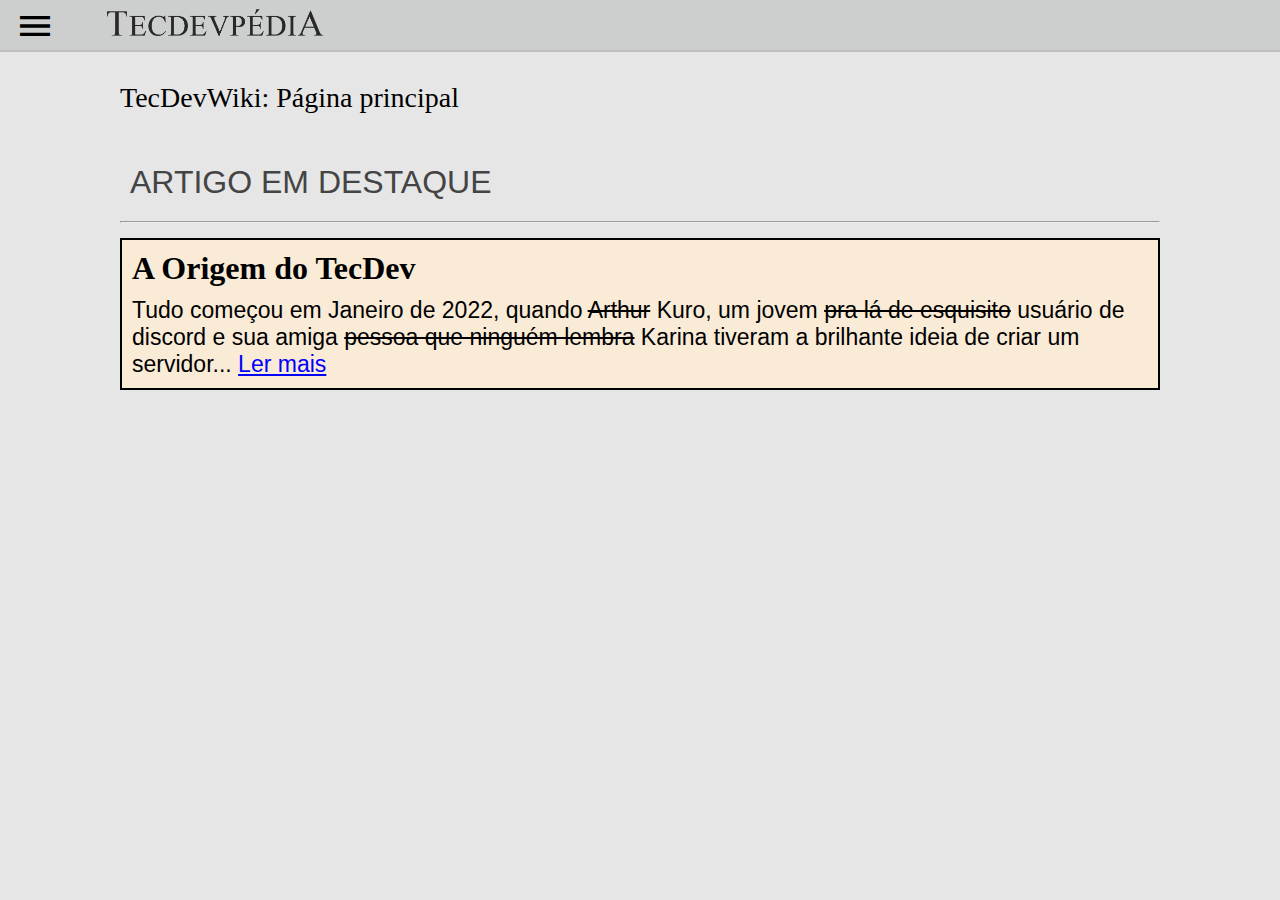
<file: index.html>
<!DOCTYPE html>
<html lang="pt">

<head>
    <meta charset="UTF-8">
    <meta http-equiv="X-UA-Compatible" content="IE=edge">
    <meta name="viewport" content="width=device-width, initial-scale=1.0">
    <link rel="stylesheet" href="css/style.css">
    
    <link href="https://fonts.googleapis.com/css2?family=Material+Icons" rel="stylesheet">
    <script src="script/script.js"></script>
    <title>TecDevWiki - A Enciclopédia dos virgens</title>
</head>

<body>
    <header>
        <div class="menu">
            <i id="burguer" class="material-icons" onclick="clickMenu()">menu</i>

            <a href="index.html"><img class="logo" src="img/logo.png" alt=""></a>

            <ul id="itens" class="nav-list">
                <li><a href="index.html">Início</a></li><hr class="hr-list">
                <li><a href="#">Artigo mais recente</a></li><hr class="hr-list">
                <li><a href="Origem.html">A Origem do TecDev</a></li><hr class="hr-list">
                <li><a href="sugestoes.html">Sugestões</a></li>
            </ul>
        </div>
    </header>

    <main>
        <div class="top-main">
            <h1 class="title">TecDevWiki: Página principal</h1>

            <h2 class="article-emphasis">Artigo em destaque</h2> <hr>
        </div>

        <div class="most-recent-article">
            <h1 class="title-recent-article">
                A Origem do TecDev
            </h1>
            <p class="paragraph-recent-article">
                Tudo começou em Janeiro de 2022, quando <del>Arthur</del> Kuro, um jovem <del>pra lá de esquisito</del> usuário de discord e sua amiga <del>pessoa que ninguém lembra</del> Karina tiveram a brilhante ideia de criar um servidor... <a class="read-more" href="Origem.html">Ler mais</a>
            </p>
        </div>
    </main>
</body>

</html>
</file>
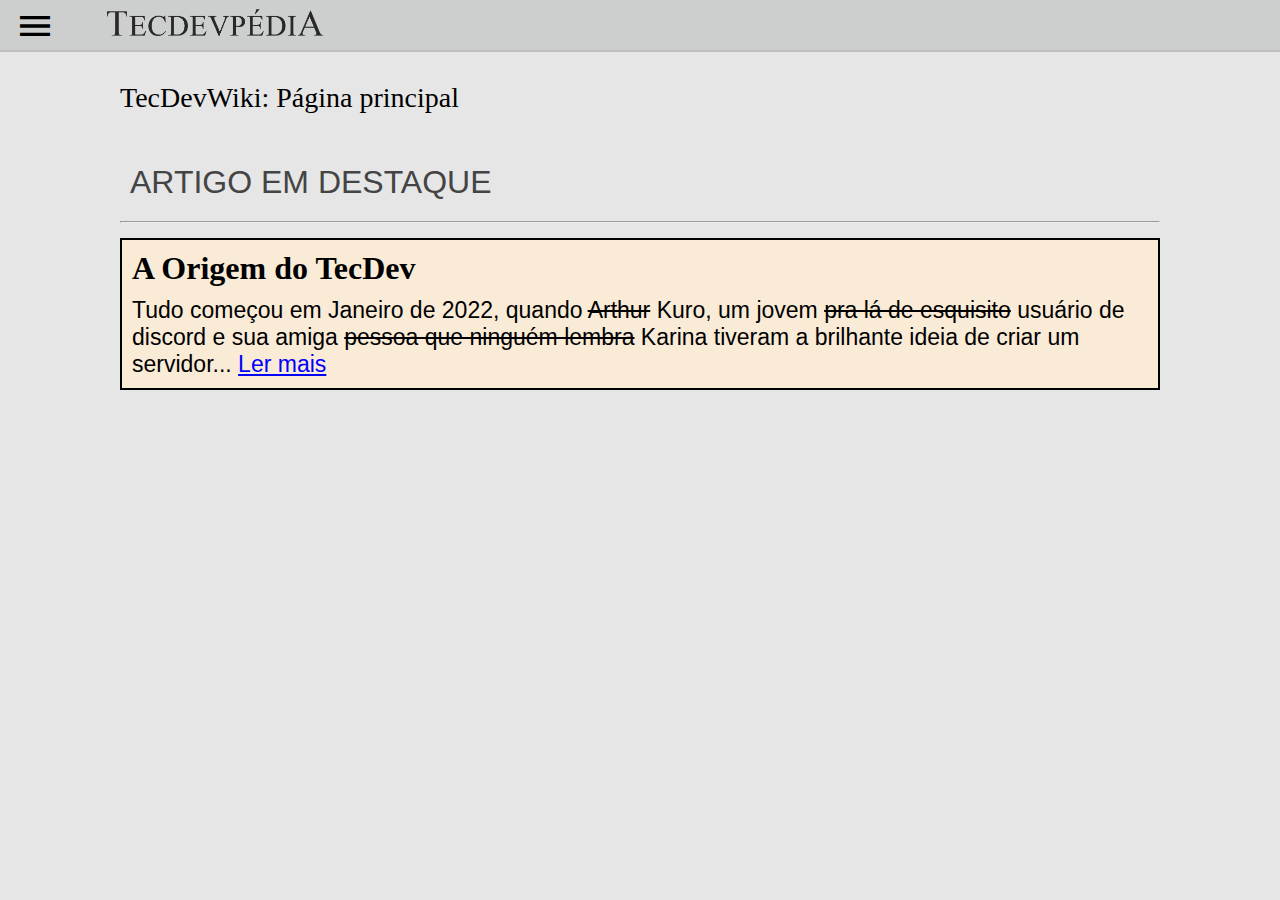
<file: paginas/index.html>
<!DOCTYPE html>
<html lang="pt">

<head>
    <meta charset="UTF-8">
    <meta http-equiv="X-UA-Compatible" content="IE=edge">
    <meta name="viewport" content="width=device-width, initial-scale=1.0">
    <link rel="stylesheet" href="/css/style.css">
    
    <link href="https://fonts.googleapis.com/css2?family=Material+Icons" rel="stylesheet">
    <script src="/script/script.js"></script>
    <title>TecDevWiki - A Enciclopédia dos virgens</title>
</head>

<body>
    <header>
        <div class="menu">
            <i id="burguer" class="material-icons" onclick="clickMenu()">menu</i>

            <a href="index.html"><img class="logo" src="/img/logo.png" alt=""></a>

            <ul id="itens" class="nav-list">
                <li><a href="index.html">Início</a></li><hr class="hr-list">
                <li><a href="#">Artigo mais recente</a></li><hr class="hr-list">
                <li><a href="/paginas/Origem.html">A Origem do TecDev</a></li><hr class="hr-list">
                <li><a href="sugestoes.html">Sugestões</a></li>
            </ul>
        </div>
    </header>

    <main>
        <div class="top-main">
            <h1 class="title">TecDevWiki: Página principal</h1>

            <h2 class="article-emphasis">Artigo em destaque</h2> <hr>
        </div>

        <div class="most-recent-article">
            <h1 class="title-recent-article">
                A Origem do TecDev
            </h1>
            <p class="paragraph-recent-article">
                Tudo começou em Janeiro de 2022, quando <del>Arthur</del> Kuro, um jovem <del>pra lá de esquisito</del> usuário de discord e sua amiga <del>pessoa que ninguém lembra</del> Karina tiveram a brilhante ideia de criar um servidor... <a class="read-more" href="Origem.html">Ler mais</a>
            </p>
        </div>
    </main>
</body>

</html>
</file>
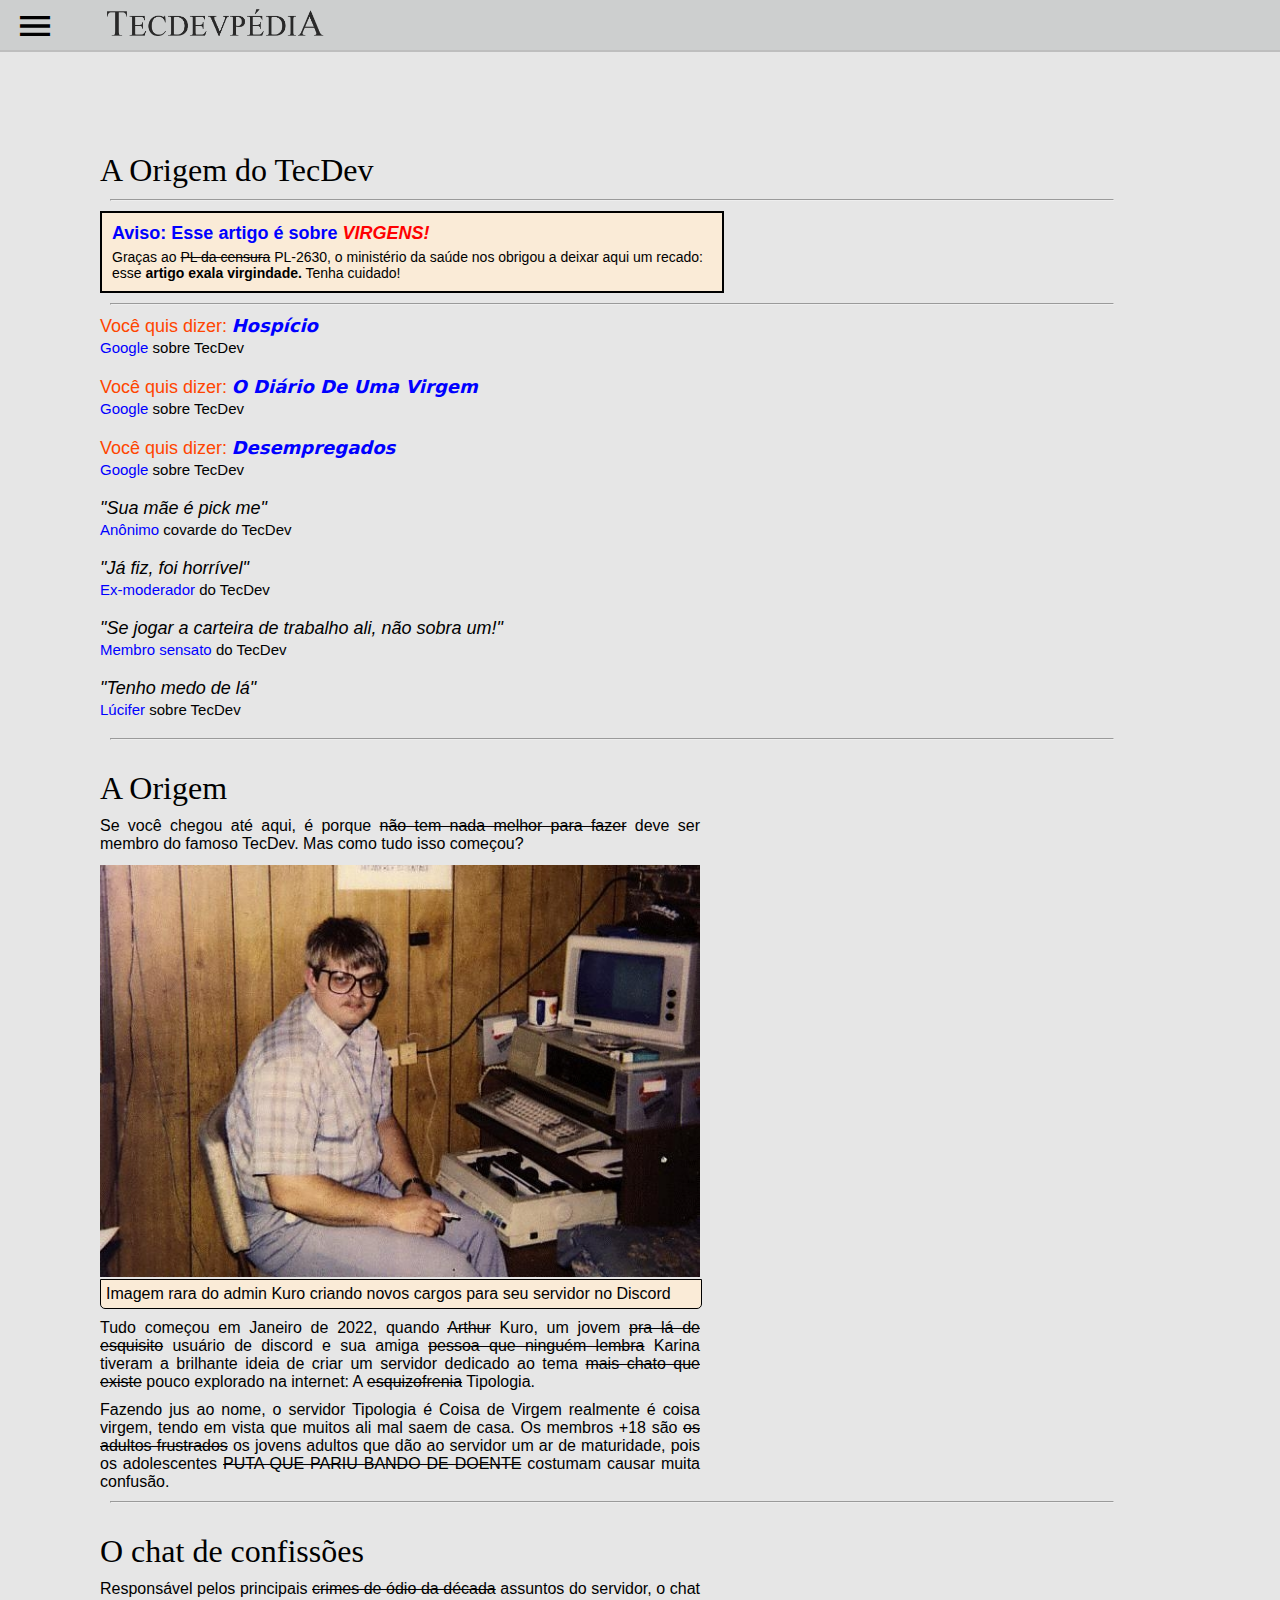
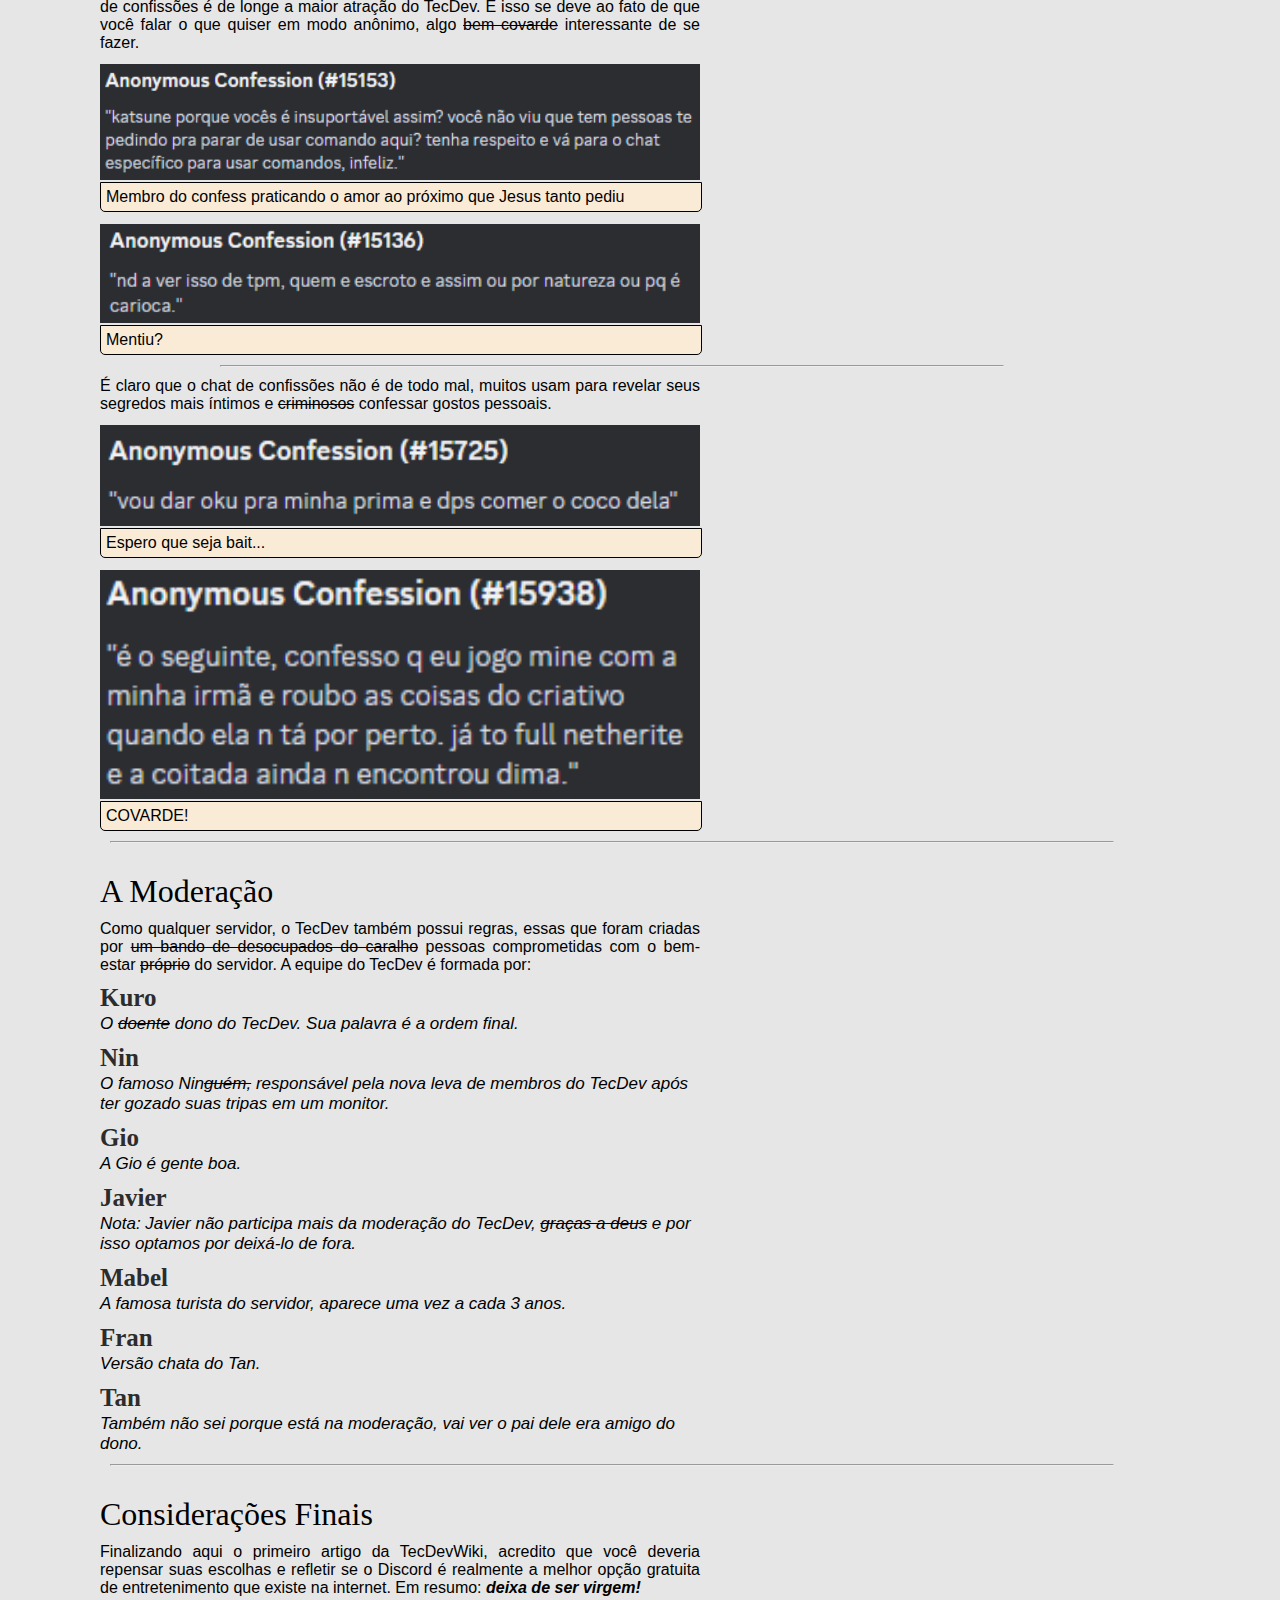
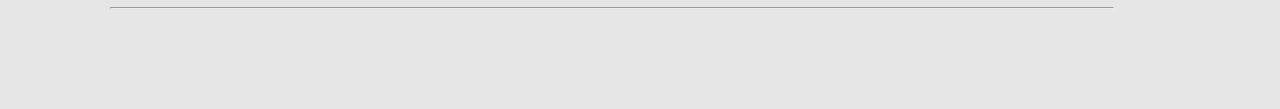
<file: Origem.html>
<!DOCTYPE html>
<html lang="en">

<head>
    <meta charset="UTF-8">
    <meta http-equiv="X-UA-Compatible" content="IE=edge">
    <meta name="viewport" content="width=device-width, initial-scale=1.0">
    <link rel="stylesheet" href="css/style.css">
    <link rel="stylesheet" href="css/style2.css">
    <link href="https://fonts.googleapis.com/css2?family=Material+Icons" rel="stylesheet">
    <script src="script/script.js"></script>
    <title>A Origem do TecDev</title>
</head>

<body>
    <header>
        <div class="menu">
            <i id="burguer" class="material-icons" onclick="clickMenu()">menu</i>

            <a href="index.html"><img class="logo" src="img/logo.png" alt=""></a>
            <ul id="itens" class="nav-list">
                <li><a href="index.html">Início</a></li>
                <hr class="hr-list">
                <li><a href="#">Artigo mais recente</a></li>
                <hr class="hr-list">
                <li><a href="Origem.html">A Origem do TecDev</a></li>
                <hr class="hr-list">
                <li><a href="sugestoes.html">Sugestões</a></li>
            </ul>
        </div>
    </header>

    <main class="article">
        <h1 class="title-article">A Origem do TecDev</h1>
        <hr class="hr-article">

        <div class="box-article-top">
            <p class="p-article-title">Aviso: Esse artigo é sobre <i class="italic">VIRGENS!</i></p>
            <p class="p-article-desc">Graças ao <del>PL da censura</del> PL-2630, o ministério da saúde nos obrigou a
                deixar aqui um recado: esse <b>artigo exala virgindade.</b> Tenha cuidado!</p>
        </div>
        <hr class="hr-article">

        <div class="google-joke">
            <section class="question">Você quis dizer:</section>
            <section class="answer">Hospício</section>
            <section class="explain">
                <section class="blue">Google</section> sobre TecDev
            </section>

            <section class="question">Você quis dizer:</section>
            <section class="answer">O Diário De Uma Virgem</section>
            <section class="explain">
                <section class="blue">Google</section> sobre TecDev
            </section>

            <section class="question">Você quis dizer:</section>
            <section class="answer">Desempregados</section>
            <section class="explain">
                <section class="blue">Google</section> sobre TecDev
            </section>

            <section class="comment">"Sua mãe é pick me"</section>
            <section class="explain">
                <section class="blue">Anônimo</section> covarde do TecDev
            </section>

            <section class="comment">"Já fiz, foi horrível"</section>
            <section class="explain">
                <section class="blue">Ex-moderador</section> do TecDev
            </section>

            <section class="comment">"Se jogar a carteira de trabalho ali, não sobra um!"</section>
            <section class="explain">
                <section class="blue">Membro sensato</section> do TecDev
            </section>

            <section class="comment">"Tenho medo de lá"</section>
            <section class="explain">
                <section class="blue">Lúcifer</section> sobre TecDev
            </section>
            <hr class="hr-article">

            <div>

            </div>
        </div>

        <div class="article-text">
            <h1 class="title-article">A Origem</h1>
            <p class="article-paragraph">
                Se você chegou até aqui, é porque <del>não tem nada melhor para fazer</del> deve ser membro do famoso
                TecDev. Mas como tudo isso começou?
            </p>

            <img class="aticle-image" src="img/a-origem/nerd_smoking (1).jpeg" alt="">
            <figcaption class="figcaption-article">Imagem rara do admin Kuro criando novos cargos para seu servidor no
                Discord</figcaption>

            <p class="article-paragraph">
                Tudo começou em Janeiro de 2022, quando <del>Arthur</del> Kuro, um jovem <del>pra lá de esquisito</del>
                usuário de discord e sua amiga <del>pessoa que ninguém lembra</del> Karina tiveram a brilhante ideia de
                criar um servidor dedicado ao tema <del>mais chato que existe</del> pouco explorado na internet: A
                <del>esquizofrenia</del> Tipologia.
            </p>

            <p class="article-paragraph">
                Fazendo jus ao nome, o servidor Tipologia é Coisa de Virgem realmente é coisa virgem, tendo em vista que
                muitos ali mal saem de casa. Os membros +18 são <del>os adultos frustrados</del> os jovens adultos que
                dão ao servidor um ar de maturidade, pois os adolescentes <del>PUTA QUE PARIU BANDO DE DOENTE</del>
                costumam causar muita confusão.
            </p>
            <hr class="hr-article">

            <h1 class="title-article">
                O chat de confissões
            </h1>
            <p class="article-paragraph">
                Responsável pelos principais <del>crimes de ódio da década</del> assuntos do servidor, o chat de
                confissões é de longe a maior atração do TecDev. E isso se deve ao fato de que você falar o que quiser
                em modo anônimo, algo <del>bem covarde</del> interessante de se fazer.
            </p>

            <img class="aticle-image" src="img/a-origem/Captura de tela 2023-05-17 183806.png" alt="">
            <figcaption class="figcaption-article">
                Membro do confess praticando o amor ao próximo que Jesus tanto pediu
            </figcaption>
            <img class="aticle-image" src="img/a-origem/Captura de tela 2023-05-17 184256.png" alt="">
            <figcaption class="figcaption-article">
                Mentiu?
            </figcaption>
            <hr>

            <p class="article-paragraph">
                É claro que o chat de confissões não é de todo mal, muitos usam para revelar seus segredos mais íntimos
                e <del>criminosos</del> confessar gostos pessoais.
            </p>

            <img class="aticle-image" src="img/a-origem/prima.png" alt="">
            <figcaption class="figcaption-article">
                Espero que seja bait...
            </figcaption>
            <img class="aticle-image" src="img/a-origem/covardia.png" alt="">
            <figcaption class="figcaption-article">
                COVARDE!
            </figcaption>
            <hr class="hr-article">
        </div>

        <h1 class="title-article">A Moderação</h1>
        <p class="article-paragraph">
            Como qualquer servidor, o TecDev também possui regras, essas que foram criadas por <del>um bando de
                desocupados do caralho</del> pessoas comprometidas com o bem-estar <del>próprio</del> do servidor. A
            equipe do TecDev é formada por:
        </p>

        <section class="team-box">
            <ul>
                <li class="name-team">Kuro</li>
                <p class="desc-team">O <del>doente</del> dono do TecDev. Sua palavra é a ordem final.</p>
                <li class="name-team">Nin</li>
                <p class="desc-team">O famoso Nin<del>guém,</del> responsável pela nova leva de membros do TecDev após
                    ter gozado suas tripas em um monitor.</p>
                <li class="name-team">Gio</li>
                <p class="desc-team">A Gio é gente boa.</p>
                <li class="name-team">Javier</li>
                <p class="desc-team">Nota: Javier não participa mais da moderação do TecDev, <del>graças a deus</del> e
                    por isso optamos por deixá-lo de fora.</p>
                <li class="name-team">Mabel</li>
                <p class="desc-team">A famosa turista do servidor, aparece uma vez a cada 3 anos.</p>
                <li class="name-team">Fran</li>
                <p class="desc-team">Versão chata do Tan.</p>
                <li class="name-team">Tan</li>
                <p class="desc-team">Também não sei porque está na moderação, vai ver o pai dele era amigo do dono.</p>
            </ul>
        </section>
        <hr class="hr-article">
        <h1 class="title-article">Considerações Finais</h1>
        <p class="article-paragraph">
            Finalizando aqui o primeiro artigo da TecDevWiki, acredito que você deveria repensar suas escolhas e
            refletir se o Discord é realmente a melhor opção gratuita de entretenimento que existe na internet. Em
            resumo: <i><b>deixa de ser virgem!</b></i>
        </p>
        <hr class="hr-article">
    </main>

</body>

</html>
</file>
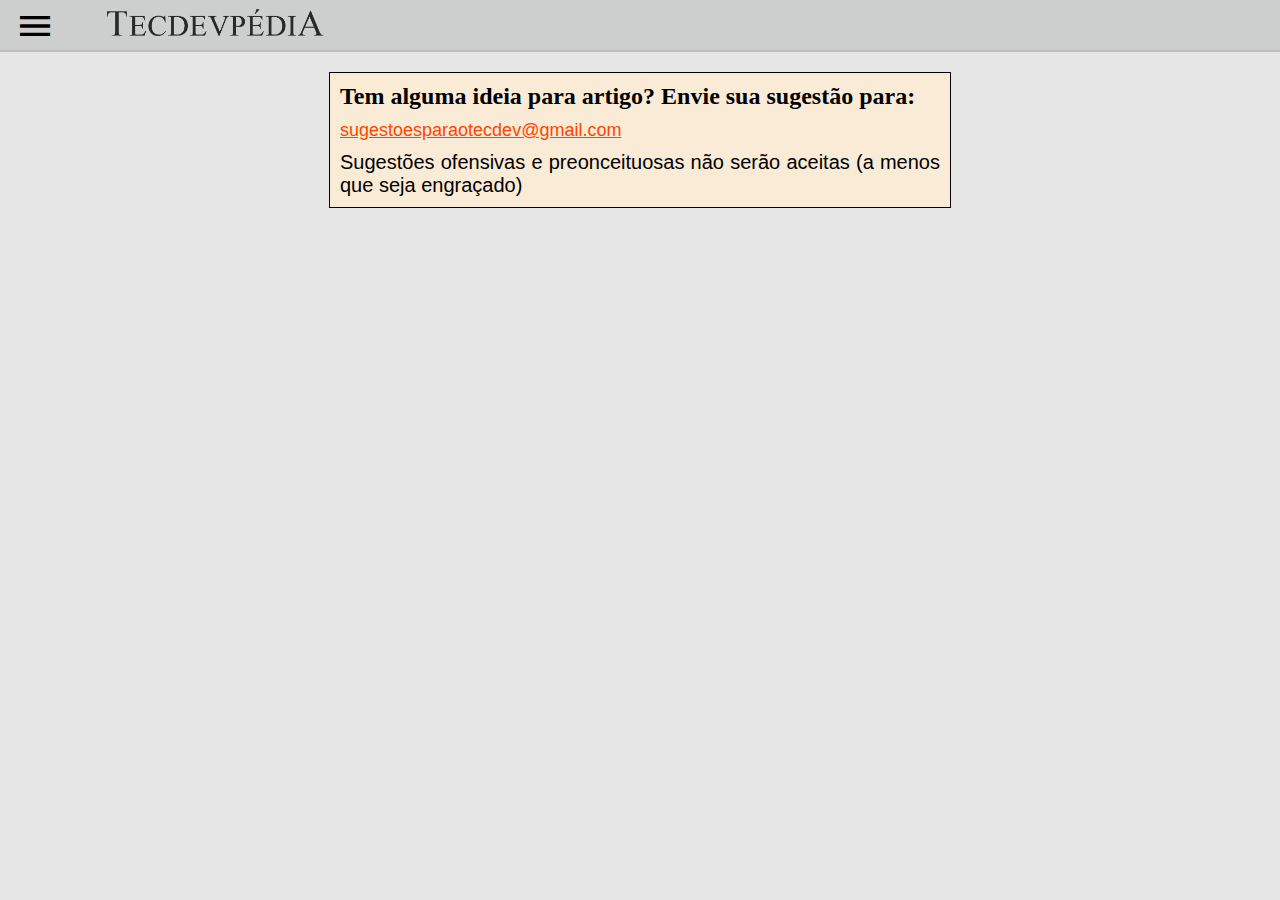
<file: sugestoes.html>
<!DOCTYPE html>
<html lang="en">

<head>
    <meta charset="UTF-8">
    <meta http-equiv="X-UA-Compatible" content="IE=edge">
    <meta name="viewport" content="width=device-width, initial-scale=1.0">
    <link rel="stylesheet" href="css/style.css">
    <link rel="stylesheet" href="css/sugestoes.css">
    <link href="https://fonts.googleapis.com/css2?family=Material+Icons" rel="stylesheet">
    <script src="script/script.js"></script>
    <title>A Origem do TecDev</title>
</head>

<body>
    <header>
        <div class="menu">
            <i id="burguer" class="material-icons" onclick="clickMenu()">menu</i>

            <a href="index.html"><img class="logo" src="img/logo.png" alt=""></a>

            <ul id="itens" class="nav-list">
                <li><a href="index.html">Início</a></li>
                <hr class="hr-list">
                <li><a href="#">Artigo mais recente</a></li>
                <hr class="hr-list">
                <li><a href="Origem.html">A Origem do TecDev</a></li>
                <hr class="hr-list">
                <li><a href="sugestoes.html">Sugestões</a></li>
            </ul>
        </div>
    </header>
</body>
<div class="suggestion-box">
    <h1 class="suggestion-title">Tem alguma ideia para artigo? Envie sua sugestão para:</h1>
    <span class="email-sug">
        <a href="mailto:">sugestoesparaotecdev@gmail.com</a>
    </span>
    <p>
        Sugestões ofensivas e preonceituosas não serão aceitas (a menos que seja engraçado)
    </p>
</div>

</html>
</file>
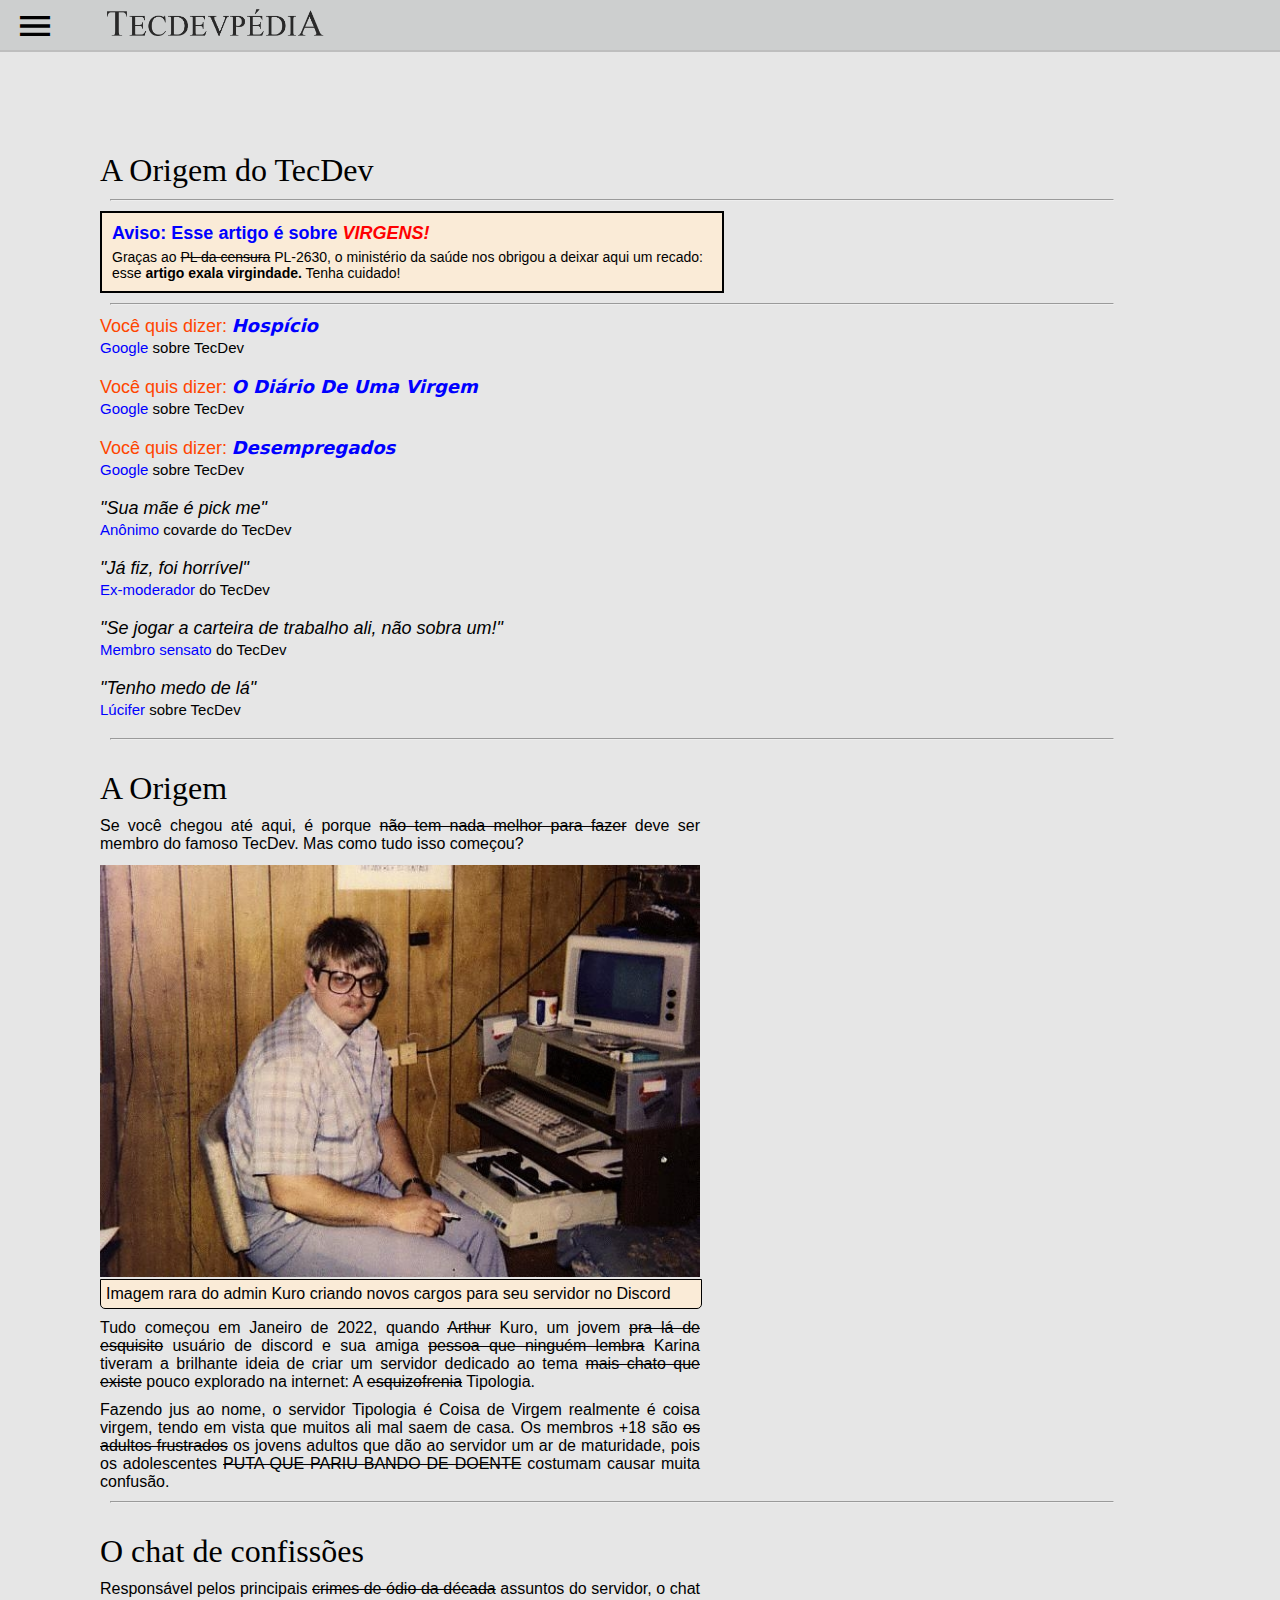
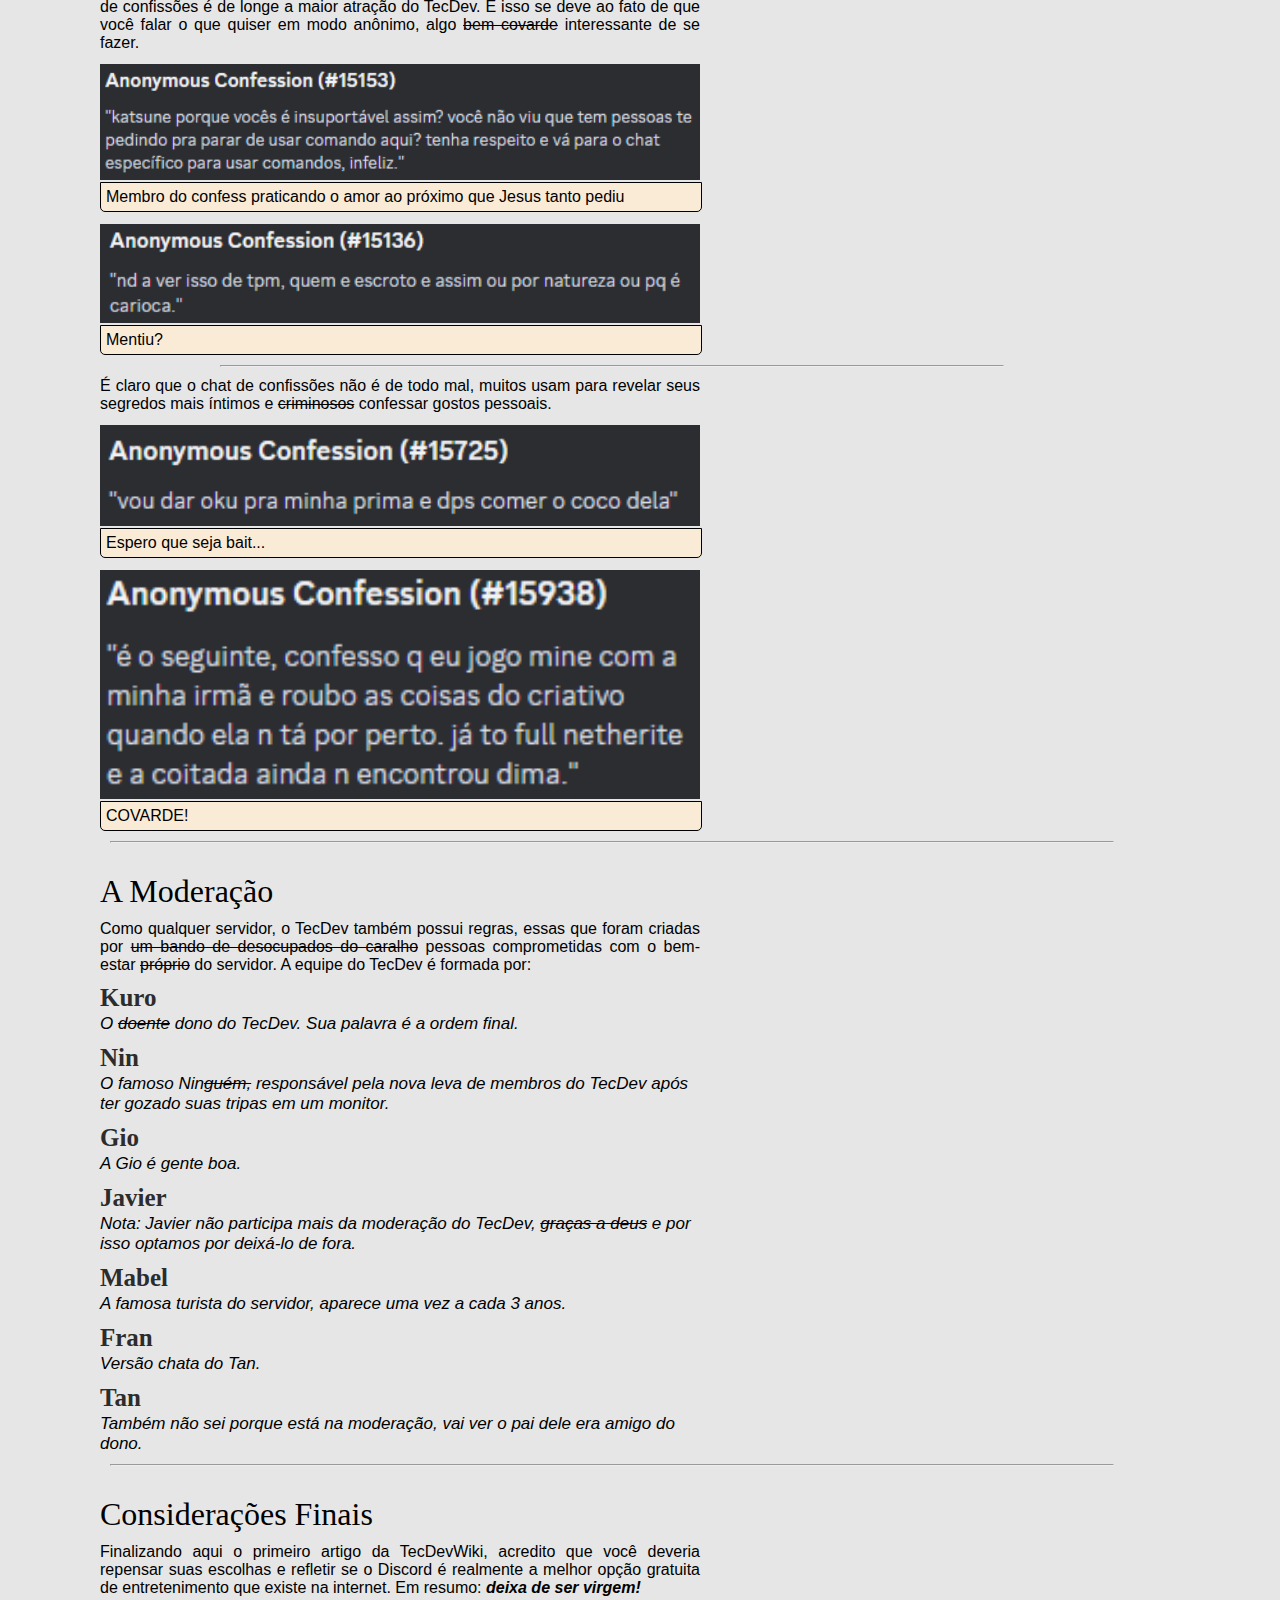
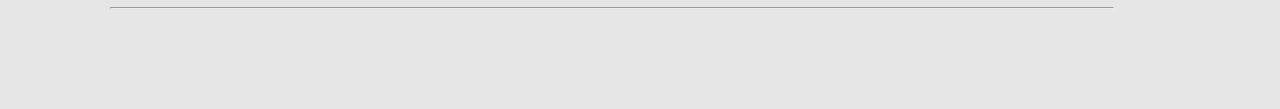
<file: paginas/Origem.html>
<!DOCTYPE html>
<html lang="en">

<head>
    <meta charset="UTF-8">
    <meta http-equiv="X-UA-Compatible" content="IE=edge">
    <meta name="viewport" content="width=device-width, initial-scale=1.0">
    <link rel="stylesheet" href="/css/style.css">
    <link rel="stylesheet" href="/css/style2.css">
    <link href="https://fonts.googleapis.com/css2?family=Material+Icons" rel="stylesheet">
    <script src="/script/script.js"></script>
    <title>A Origem do TecDev</title>
</head>

<body>
    <header>
        <div class="menu">
            <i id="burguer" class="material-icons" onclick="clickMenu()">menu</i>

            <a href="index.html"><img class="logo" src="/img/logo.png" alt=""></a>

            <ul id="itens" class="nav-list">
                <li><a href="index.html">Início</a></li>
                <hr class="hr-list">
                <li><a href="index.html">Artigo mais recente</a></li>
                <hr class="hr-list">
                <li><a href="/paginas/Origem.html">A Origem do TecDev</a></li>
                <hr class="hr-list">
                <li><a href="sugestoes.html">Sugestões</a></li>
            </ul>
        </div>
    </header>

    <main class="article">
        <h1 class="title-article">A Origem do TecDev</h1>
        <hr class="hr-article">

        <div class="box-article-top">
            <p class="p-article-title">Aviso: Esse artigo é sobre <i class="italic">VIRGENS!</i></p>
            <p class="p-article-desc">Graças ao <del>PL da censura</del> PL-2630, o ministério da saúde nos obrigou a
                deixar aqui um recado: esse <b>artigo exala virgindade.</b> Tenha cuidado!</p>
        </div>
        <hr class="hr-article">

        <div class="google-joke">
            <section class="question">Você quis dizer:</section>
            <section class="answer">Hospício</section>
            <section class="explain">
                <section class="blue">Google</section> sobre TecDev
            </section>

            <section class="question">Você quis dizer:</section>
            <section class="answer">O Diário De Uma Virgem</section>
            <section class="explain">
                <section class="blue">Google</section> sobre TecDev
            </section>

            <section class="question">Você quis dizer:</section>
            <section class="answer">Desempregados</section>
            <section class="explain">
                <section class="blue">Google</section> sobre TecDev
            </section>

            <section class="comment">"Sua mãe é pick me"</section>
            <section class="explain">
                <section class="blue">Anônimo</section> covarde do TecDev
            </section>

            <section class="comment">"Já fiz, foi horrível"</section>
            <section class="explain">
                <section class="blue">Ex-moderador</section> do TecDev
            </section>

            <section class="comment">"Se jogar a carteira de trabalho ali, não sobra um!"</section>
            <section class="explain">
                <section class="blue">Membro sensato</section> do TecDev
            </section>

            <section class="comment">"Tenho medo de lá"</section>
            <section class="explain">
                <section class="blue">Lúcifer</section> sobre TecDev
            </section>
            <hr class="hr-article">

            <div>

            </div>
        </div>

        <div class="article-text">
            <h1 class="title-article">A Origem</h1>
            <p class="article-paragraph">
                Se você chegou até aqui, é porque <del>não tem nada melhor para fazer</del> deve ser membro do famoso
                TecDev. Mas como tudo isso começou?
            </p>

            <img class="aticle-image" src="/img/a-origem/nerd_smoking (1).jpeg" alt="">
            <figcaption class="figcaption-article">Imagem rara do admin Kuro criando novos cargos para seu servidor no
                Discord</figcaption>

            <p class="article-paragraph">
                Tudo começou em Janeiro de 2022, quando <del>Arthur</del> Kuro, um jovem <del>pra lá de esquisito</del>
                usuário de discord e sua amiga <del>pessoa que ninguém lembra</del> Karina tiveram a brilhante ideia de
                criar um servidor dedicado ao tema <del>mais chato que existe</del> pouco explorado na internet: A
                <del>esquizofrenia</del> Tipologia.
            </p>

            <p class="article-paragraph">
                Fazendo jus ao nome, o servidor Tipologia é Coisa de Virgem realmente é coisa virgem, tendo em vista que
                muitos ali mal saem de casa. Os membros +18 são <del>os adultos frustrados</del> os jovens adultos que
                dão ao servidor um ar de maturidade, pois os adolescentes <del>PUTA QUE PARIU BANDO DE DOENTE</del>
                costumam causar muita confusão.
            </p>
            <hr class="hr-article">

            <h1 class="title-article">
                O chat de confissões
            </h1>
            <p class="article-paragraph">
                Responsável pelos principais <del>crimes de ódio da década</del> assuntos do servidor, o chat de
                confissões é de longe a maior atração do TecDev. E isso se deve ao fato de que você falar o que quiser
                em modo anônimo, algo <del>bem covarde</del> interessante de se fazer.
            </p>

            <img class="aticle-image" src="/img/a-origem/Captura de tela 2023-05-17 183806.png" alt="">
            <figcaption class="figcaption-article">
                Membro do confess praticando o amor ao próximo que Jesus tanto pediu
            </figcaption>
            <img class="aticle-image" src="/img/a-origem/Captura de tela 2023-05-17 184256.png" alt="">
            <figcaption class="figcaption-article">
                Mentiu?
            </figcaption>
            <hr>

            <p class="article-paragraph">
                É claro que o chat de confissões não é de todo mal, muitos usam para revelar seus segredos mais íntimos
                e <del>criminosos</del> confessar gostos pessoais.
            </p>

            <img class="aticle-image" src="/img/a-origem/prima.png" alt="">
            <figcaption class="figcaption-article">
                Espero que seja bait...
            </figcaption>
            <img class="aticle-image" src="/img/a-origem/covardia.png" alt="">
            <figcaption class="figcaption-article">
                COVARDE!
            </figcaption>
            <hr class="hr-article">
        </div>

        <h1 class="title-article">A Moderação</h1>
        <p class="article-paragraph">
            Como qualquer servidor, o TecDev também possui regras, essas que foram criadas por <del>um bando de
                desocupados do caralho</del> pessoas comprometidas com o bem-estar <del>próprio</del> do servidor. A
            equipe do TecDev é formada por:
        </p>

        <section class="team-box">
            <ul>
                <li class="name-team">Kuro</li>
                <p class="desc-team">O <del>doente</del> dono do TecDev. Sua palavra é a ordem final.</p>
                <li class="name-team">Nin</li>
                <p class="desc-team">O famoso Nin<del>guém,</del> responsável pela nova leva de membros do TecDev após ter gozado suas tripas em um monitor.</p>
                <li class="name-team">Gio</li>
                <p class="desc-team">A Gio é gente boa.</p>
                <li class="name-team">Javier</li>
                <p class="desc-team">Nota: Javier não participa mais da moderação do TecDev, <del>graças a deus</del> e por isso optamos por deixá-lo de fora.</p>
                <li class="name-team">Mabel</li>
                <p class="desc-team">A famosa turista do servidor, aparece uma vez a cada 3 anos.</p>
                <li class="name-team">Fran</li>
                <p class="desc-team">Versão chata do Tan.</p>
                <li class="name-team">Tan</li>
                <p class="desc-team">Também não sei porque está na moderação, vai ver o pai dele era amigo do dono.</p>
            </ul>
        </section> <hr class="hr-article">
        <h1 class="title-article">Considerações Finais</h1>
        <p class="article-paragraph">
            Finalizando aqui o primeiro artigo da TecDevWiki, acredito que você deveria repensar suas escolhas e refletir se o Discord é realmente a melhor opção gratuita de entretenimento que existe na internet. Em resumo: <i><b>deixa de ser virgem!</b></i>
        </p> <hr class="hr-article">
    </main>

</body>

</html>
</file>
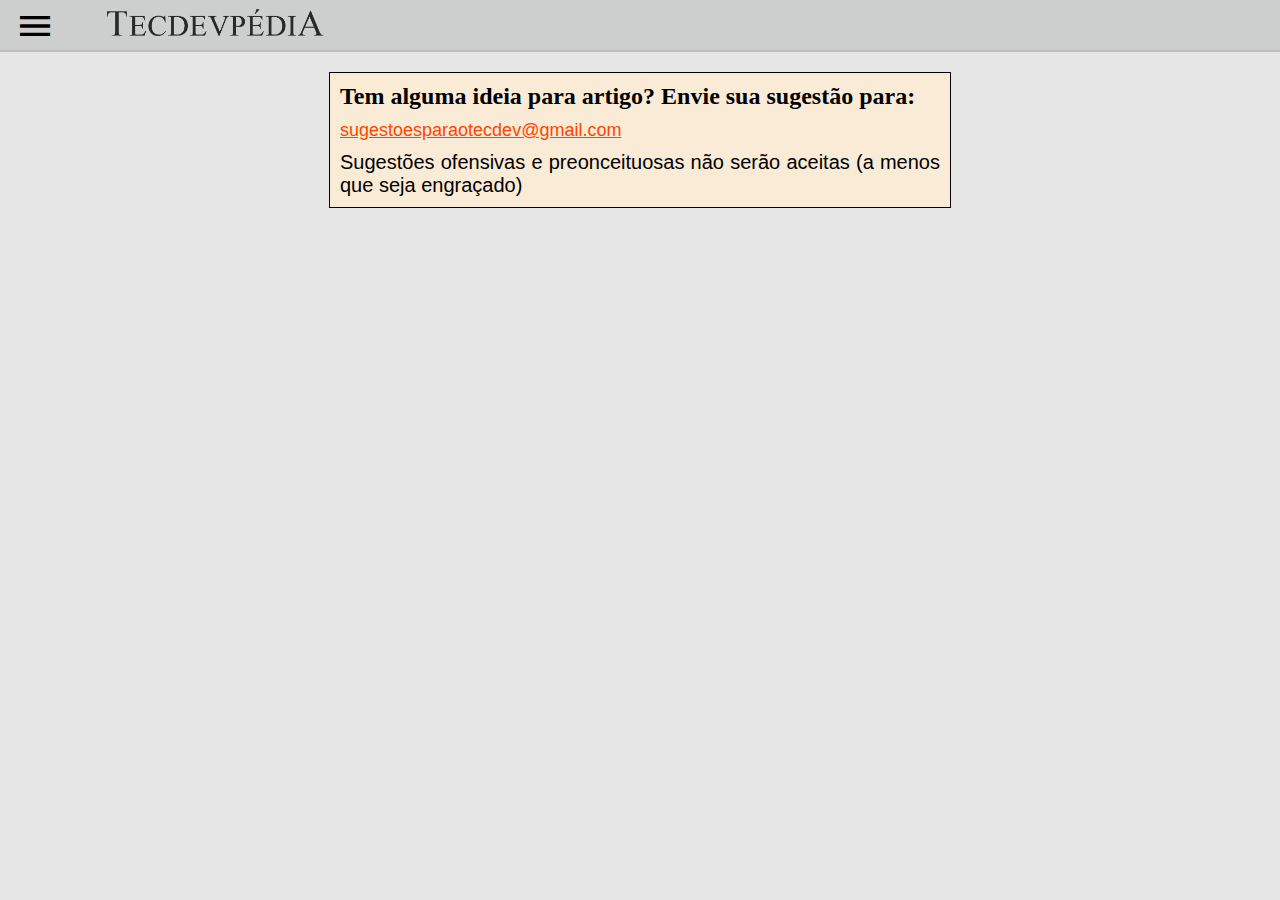
<file: paginas/sugestoes.html>
<!DOCTYPE html>
<html lang="en">

<head>
    <meta charset="UTF-8">
    <meta http-equiv="X-UA-Compatible" content="IE=edge">
    <meta name="viewport" content="width=device-width, initial-scale=1.0">
    <link rel="stylesheet" href="/css/style.css">
    <link rel="stylesheet" href="/css/sugestoes.css">
    <link href="https://fonts.googleapis.com/css2?family=Material+Icons" rel="stylesheet">
    <script src="/script/script.js"></script>
    <title>A Origem do TecDev</title>
</head>

<body>
    <header>
        <div class="menu">
            <i id="burguer" class="material-icons" onclick="clickMenu()">menu</i>

            <a href="index.html"><img class="logo" src="/img/logo.png" alt=""></a>

            <ul id="itens" class="nav-list">
                <li><a href="index.html">Início</a></li>
                <hr class="hr-list">
                <li><a href="#">Artigo mais recente</a></li>
                <hr class="hr-list">
                <li><a href="/paginas/Origem.html">A Origem do TecDev</a></li>
                <hr class="hr-list">
                <li><a href="sugestoes.html">Sugestões</a></li>
            </ul>
        </div>
    </header>
</body>
<div class="suggestion-box">
    <h1 class="suggestion-title">Tem alguma ideia para artigo? Envie sua sugestão para:</h1>
    <span class="email-sug">
        <a href="mailto:">sugestoesparaotecdev@gmail.com</a>
    </span>
    <p>
        Sugestões ofensivas e preonceituosas não serão aceitas (a menos que seja engraçado)
    </p>
</div>

</html>
</file>
<file: css/style.css>
* {
    margin: 0; padding: 0;
}

body {
    background-color: rgb(230, 230, 230);
    font-family: Arial, Helvetica, sans-serif;
}

.logo, img {
    position: relative;
    width: 150px;
    display: block;
    margin: 0 auto;
    top: 10px;
}

#burguer {
    position: relative;
    font-size: 25px;
    float: left;
    top: 11px;
    left: 15px;
    cursor: pointer;
}
.menu {
    background-color: #cdcfcf;
    height: 50px;
    max-width: 100%;
    border-bottom: 2px solid rgb(190, 190, 190);
}

#itens {
    display: none;
}

#burguer {
    cursor: pointer;
}

.nav-list {
    display: block;
    position: absolute;
    top: 50px;
    background-color: #e9e9e9;
    width: 100%;
    border-bottom: 1px solid gray;
    border-top: 1px solid gray;
}

.nav-list li {
    margin-top: 10px;
    text-align: center;
    list-style: none;
    padding-bottom: 10px;
    margin-left: 15px;
}

.nav-list a {
    color: black;
    text-decoration: none;
    font-family: system-ui, -apple-system, BlinkMacSystemFont, 'Segoe UI', Roboto, Oxygen, Ubuntu, Cantarell, 'Open Sans', 'Helvetica Neue', sans-serif;
    font-weight: bold;
}
.nav-list a:hover {
    color: gray;
}

hr {
    margin: 15px;
    margin-top: 0px;
    margin-bottom: 10px;
}

/* MAIN */

.title {
    font-family: 'Times New Roman', Times, serif;
    font-weight: 400;
    font-size: 28px;
    margin: 15px;
}

.article-emphasis {
    display: block;
    font-family: 'Lucida Sans', 'Lucida Sans Regular', 'Lucida Grande', 'Lucida Sans Unicode', Geneva, Verdana, sans-serif;
    font-weight: 300;
    text-transform: uppercase;
    color: rgb(68, 68, 68);
    text-align: center;
    font-size: 23px;
    margin-top: 50px;
    margin-bottom: 20px;
}

.most-recent-article {
    border: 2px solid black;
    background-color: antiquewhite;
    padding: 10px;
    margin: 15px;
    font-size: 16px;
}

.title-recent-article {
    font-weight: bold;
    font-family: 'Times New Roman', Times, serif;
    font-size: 22px;
    margin-bottom: 10px;
}

.read-more {
    color: blue;
    cursor: pointer;
}

@media screen and (min-width: 500px) {


    .logo, img {
        width: 230px;
        top: 2px;
    }

    #burguer {
        top: 6px;
        font-size: 40px;
        left: 15px;
    }

    .title {
        font-size: 50px;
        margin-left: 30px;
    }

    .article-emphasis {
        font-size: 32px;
        text-align: left;
        margin-left: 58px;
    }

    .most-recent-article {
        font-size: 23px;
    }

    .title-recent-article {
        font-size: 32px;
    }
}


@media screen and (min-width: 900px) {
    .logo {
        margin-left: 100px;
        position: absolute;
    }

    .title {
        font-size: 28px;
        margin-left: 120px;
        margin-top: 30px;
    }

    .article-emphasis {
        margin-left: 130px;
    }

    hr {
        margin-left: 120px;
        margin-right: 120px;
    }

    .most-recent-article {
        margin-left: 120px;
        margin-right: 120px;
    }
}
</file>
<file: css/style2.css>
.article {
    margin: 15px;
}

.title-article {
    font-family: 'Times New Roman', Times, serif;
    font-weight: 400;
    display: block;
    margin-top: 30px;
    margin-bottom: 10px;
}

.hr-article {
    margin-top: 10px;
}

.box-article-top {
    border: 2px solid black;
    background-color: antiquewhite;
    padding: 10px;
}

.p-article-title {
    color: blue;
    text-align: justify;
    font-size: 15px;
    font-weight: bold;
    margin-bottom: 5px;
}

.italic {
    color: red;
}

.p-article-desc {
    font-size: 14px;
}

.google-joke {
    margin-top: 10px;
}

.question {
    color: orangered;
    display: inline;
    font-size: 18px;
}

.answer {
    font-size: 18px;
    display: inline;
    color: blue;
    font-weight: bold;
    font-family: system-ui, -apple-system, BlinkMacSystemFont, 'Segoe UI', Roboto, Oxygen, Ubuntu, Cantarell, 'Open Sans', 'Helvetica Neue', sans-serif;
    font-style: italic;
}

.blue {
    color: blue;
    display: inline;
}

.explain {
    margin-bottom: 20px;
    font-size: 15px;
    margin-top: 2px;
}

.comment {
    color: black;
    font-style: italic;
    display: inline;
    font-size: 18px;
}

.article-paragraph {
    margin-bottom: 10px;
    font-size: 16px;
    text-align: justify;
}

.aticle-image {
    width: 100%;
}

.figcaption-article {
    border: 1px solid black;
    font-size: 12px;
    margin-top: 10px;
    margin-bottom: 10px;
    position: relative;
    background-color: antiquewhite;
    padding: 5px;
    border-bottom-left-radius: 10px;
    border-bottom-right-radius: 10px;
}
.team-box ul{
    list-style: none;
}
.name-team{
    font-family: 'Times New Roman', Times, serif;
    font-size: 25px;
    font-weight: bold;
    color: rgb(44, 44, 44);
}
.desc-team{
    margin-bottom: 10px;
    font-size: 17px;
    margin-top: 2px;
    font-style: italic;
}

@media screen and (min-width: 500px) {
   .figcaption-article {
        font-size: 15px;
        margin-top: auto;
   }

   .article {
    margin: 30px;
}

.desc-team {
    width: 450px;
}
}

@media screen and (min-width: 700px) {

    .desc-team {
        width: 600px;
    }

    .aticle-image {
        display: inline-block;
        width: 70%;
    }

    .article {
        margin: 40px;
    }

    .figcaption-article {
        padding: 5px;
        margin-top: auto;
        width: 68%;
    }

    .article-paragraph {
        margin-right: 30%;
    }
}

@media screen and (min-width: 1024px) {
    .desc-team {
        width: 600px;
    }

    .article {
        margin: 100px;
        max-width: 1024px;
    }
    
    menu {
        height: 50px;
    }
    .title-article {
        font-family: 'Times New Roman', Times, serif;
        font-weight: 400;
        display: block;
        margin-top: 30px;
        margin-bottom: 10px;
    }
    
    .hr-article {
        margin: 10px;
        margin-top: 10px;
    }
    
    .box-article-top {
        width: 600px;
        display: block;
        border: 2px solid black;
        background-color: antiquewhite;
        padding: 10px;
        margin-right: 300px;
    }
    
    .p-article-title {
        color: blue;
        text-align: justify;
        font-size: 18px;
        font-weight: bold;
        margin-bottom: 5px;
    }
    
    .italic {
        color: red;
    }
    
    .p-article-desc {
        font-size: 14px;
    }
    
    .google-joke {
        margin-top: 10px;
    }
    
    .question {
        color: orangered;
        display: inline;
        font-size: 18px;
    }
    
    .answer {
        font-size: 18px;
        display: inline-block;
        color: blue;
        font-weight: bold;
        font-family: system-ui, -apple-system, BlinkMacSystemFont, 'Segoe UI', Roboto, Oxygen, Ubuntu, Cantarell, 'Open Sans', 'Helvetica Neue', sans-serif;
        font-style: italic;
    }
    
    .blue {
        color: blue;
        display: inline;
    }
    
    .explain {
        margin-bottom: 20px;
        font-size: 15px;
        margin-top: 2px;
    }
    
    .comment {
        color: black;
        font-style: italic;
        display: inline;
        font-size: 18px;
    }
    
    .article-paragraph {
        width: 600px;
        margin-bottom: 10px;
        font-size: 16px;
        text-align: justify;
    }
    
    .aticle-image {
        width: 600px
    }
    
    .figcaption-article {
        width: 590px;
        border: 1px solid black;
        font-size: 16px;
        margin-bottom: 10px;
        background-color: antiquewhite;
        padding: 5px;
        border-bottom-left-radius: 5px;
        border-bottom-right-radius: 5px;
    }
}
</file>
<file: css/sugestoes.css>
.suggestion-title {
    font-family: 'Times New Roman', Times, serif;
    margin-bottom: 10px;
    font-size: 16px;
}

.suggestion-box{
    margin: 20px;
    border: 1px solid black;
    padding: 10px;
    background-color: antiquewhite;
}

.email-sug a{
    text-decoration: none;
    color: orangered;
    text-decoration: underline;
}

p {
    text-align: justify;
    font-family: sans-serif;
    font-size: 13px;
    margin-top: 10px;
}

@media screen and (min-width: 500px) {
    .suggestion-box {
        padding: 10px;
    }

    p{
        font-size: 20px;
    }

    .suggestion-title{
        font-size: 23px;
    }

    .email-sug {
        font-size: 18px;
    }
}

@media screen and (min-width: 700px) {
    .suggestion-box {
        padding: 10px;
    }

    p{
        font-size: 30px;
    }

    .suggestion-title{
        font-size: 35px;
    }

    .email-sug {
        font-size: 28px;
    }
}

@media screen and (min-width: 1024px) {
    .suggestion-box {
        width: 600px;
        margin: 0 auto;
        margin-top: 20px;
    }

    p {
        font-size: 20px;
    }

    .suggestion-title{
        font-size: 24px;
    }

    .email-sug {
        font-size: 18px;
    }
}
</file>
